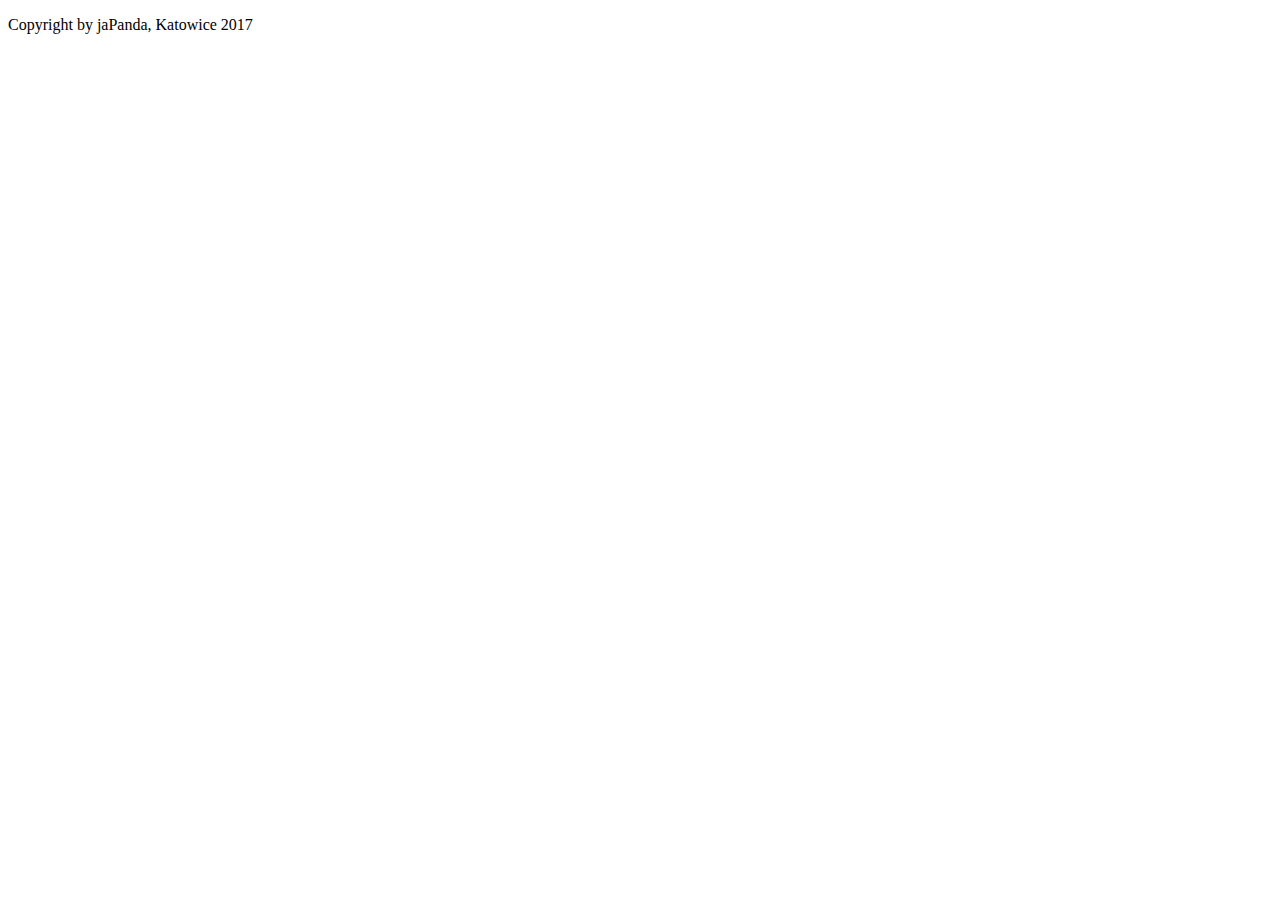
<file: src/main/resources/templates/fragments/footer.html>
<!DOCTYPE html>
<html lang="en" xmlns:th="http://www.thymeleaf.org">
<head>
    <meta charset="UTF-8" />
    <title>Title</title>
</head>
<body>
<footer class="container-fluid text-center" th:fragment="footer">
    <p>Copyright by jaPanda, Katowice 2017</p>
</footer>
</body>
</html>
</file>
